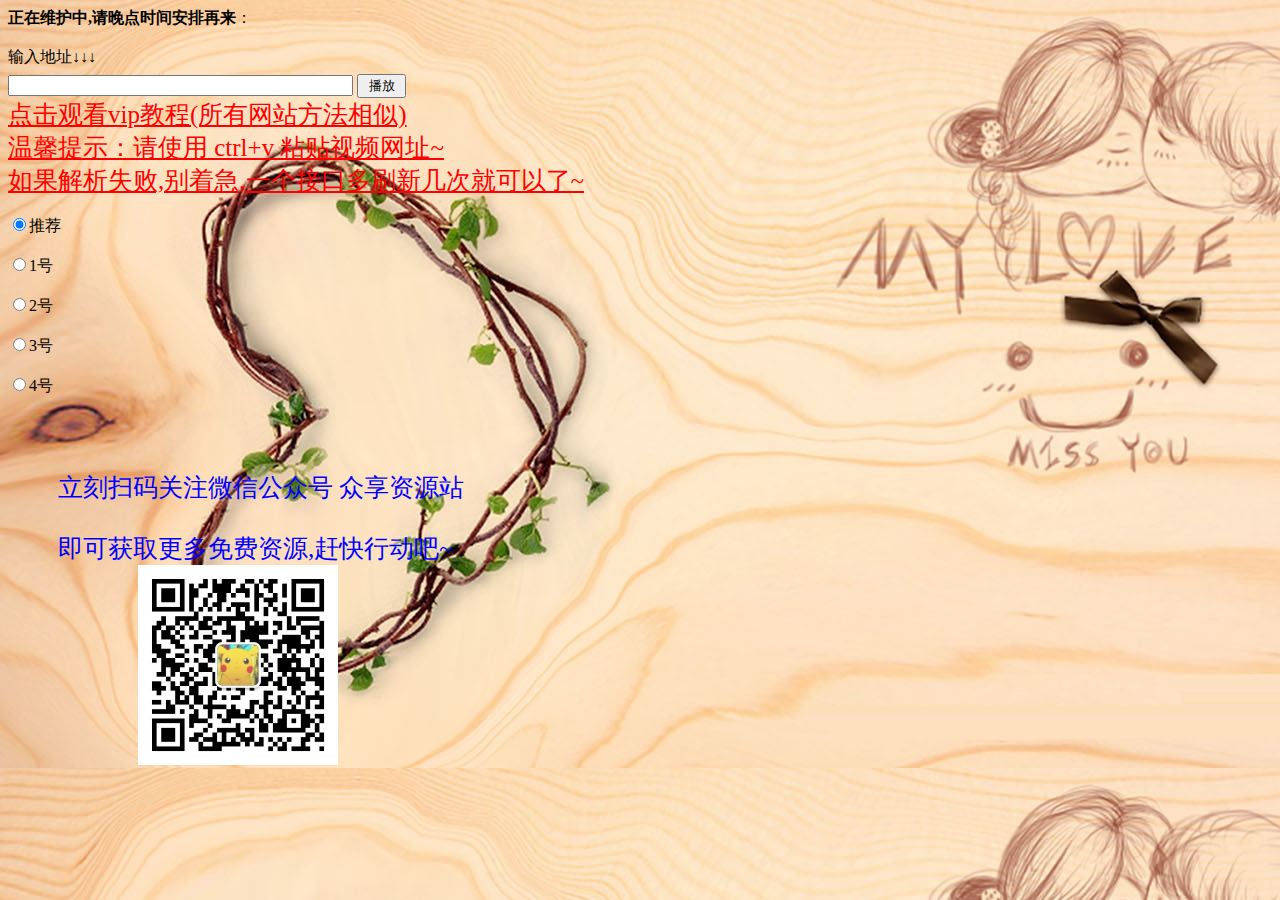
<file: test.html>
<!DOCTYPE html>
<html xmlns="http://www.w3.org/1999/xhtml">
 <head>
  <meta http-equiv="Content-Type" content="text/html; charset=UTF-8" />
  <meta name="viewport" content="width=400,target-densitydpi=high-dpi,minimum-scale=1.0,maximum-scale=1.0,user-scalable=no" />
  <title>正在维护中,请晚点时间安排再来</title>
<script type="text/javascript">


function jiexi() {
 
if(sousuo.url100.checked)
window.open("http://aikan-tv.com/?url="+sousuo.key.value,"");
else if(sousuo.url101.checked)
window.open("http://api.47ks.com/webcloud/?v="+sousuo.key.value,"");//2
else if(sousuo.url110.checked)
window.open("http://api.nepian.com/ckparse/?url="+sousuo.key.value,"");//2
else if(sousuo.url117.checked)
window.open("http://api.xfsub.com/index.php?url="+sousuo.key.value,"");//2
else if(sousuo.url118.checked)
window.open("http://api.lequgirl.com/?url="+sousuo.key.value,"");
return false;
}

</script>

 </head>
 <body background="/App_Themes/主题1/mylove.jpg">

  <form method="post" name="sousuo" id="sousuo" style=" margin:0px; padding:0px" onsubmit="return(jiexi())">
   <b>正在维护中,请晚点时间安排再来</b>：
   <br />
   <br />输入地址↓↓↓
   <br />

   <input name="key" type="text" id="k" size="40" maxlength="200" value="" />
<input type="submit" value="&nbsp;播放&nbsp;" />
   <a target="_blank" style="font-size:25px;color:red;" href="http://t.cn/RWZJFyX">
<br /> 点击观看vip教程(所有网站方法相似)
<br/>温馨提示：请使用 ctrl+v 粘贴视频网址~
<br/>如果解析失败,别着急,一个接口多刷新几次就可以了~ </a>

   <br />
   <br />
   <input type="radio" name="ss" id="url100" checked="checked" />推荐
   <br />
   <br />
   <input type="radio" name="ss" id="url101" />1号
   <br />
   <br />
   <input type="radio" name="ss" id="url110" />2号
   <br />
   <br />
   <input type="radio" name="ss" id="url117" />3号
   <br />
   <br />
   <input type="radio" name="ss" id="url118" />4号
   <br />
   <br />
<div style="margin-left:50px;font-size:25px;color:blue">
<br/>
<br/>
立刻扫码关注微信公众号 众享资源站
<br />
<br />
即可获取更多免费资源,赶快行动吧~
</div>
<div style="margin-left:130px;float:left">
<img width="200"  height="200" src="/App_Themes/jpg/zxzyz.jpg">
</div>
   <br />
   <br />
  </form>
 </body>
</html>
</file>
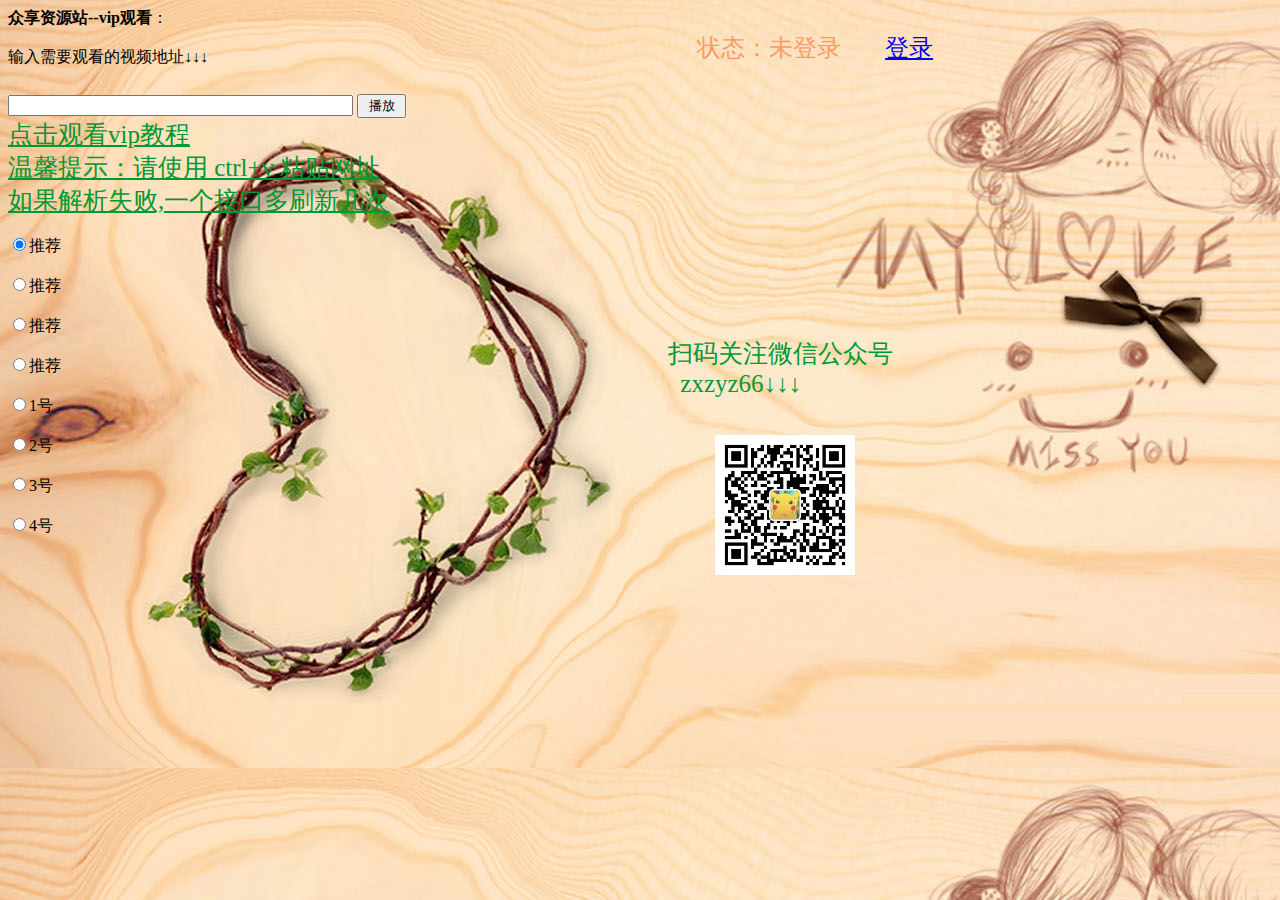
<file: 众享资源站_com.html>
﻿<!DOCTYPE html>
<html xmlns="http://www.w3.org/1999/xhtml">
<head>
    <meta http-equiv="Content-Type" content="text/html; charset=UTF-8" />
    <meta name="viewport" content="width=400,target-densitydpi=high-dpi,minimum-scale=1.0,maximum-scale=1.0,user-scalable=no" />
    <link rel="icon" type="image/png" sizes="144x144" href="/App_Themes/主题1/mylove.jpg" />
    <title>众享资源站--vip观看</title>
    <script src="http://code.jquery.com/jquery-2.2.4.min.js" integrity="sha256-BbhdlvQf/xTY9gja0Dq3HiwQF8LaCRTXxZKRutelT44=" crossorigin="anonymous"></script>
    <!--css style-->
    <style type="text/css">
        .body{
            background-image:url("/App_Themes/主题1/mylove.jpg");
            background-size:auto;
        }

        /*关注*/
        .guanzhu{
            margin-right:30%;
            font-size:25px;
            color:#009933;
            float:right;
        }

        .login_b {
            /* position:relative; */
            margin-left: 5%;
        }

        .login_s {
            float: left;
            margin-left: 35%;
        }


        .login_ul {
            float: right;
            width: 70%;
            color: #ff9966;
            font-size: 24px;
        }

        li {
            display: inline;
        }
    </style>
    <script type="text/javascript">
        var text;//全局变量

        function ping() {
            var v = new RegExp();
            var key = document.getElementById('k');
            v.compile(/((http|ftp|https):\/\/)?[\w\-_]+(\.[\w\-_]+)+([\w\-\.,@?^=%&:/~\+#]*[\w\-\@?^=%&/~\+#])/);
            if (!v.test(key.value)) {
                alert("链接错误,重新输入");
                return false;
            }
            else if (GetQueryString("jc") != "T") {
                //alert("cuo");
                window.location.href = "/众享资源站_login.html";
            }
            else
                return true;
        }
        function GetQueryString(name) {
            var reg = new RegExp("(^|&)" + name + "=([^&]*)(&|$)");
            var r = window.location.search.substr(1).match(reg);
            if (r != null) return unescape(r[2]);
            return null;
        }
        // 调用方法
        //alert(GetQueryString("jc"));
        function loginState() {
            if (GetQueryString("jc") == "T") {
                text = ""
                return "状态：已登录";
            }
            else {
                text = "登录"
                return "状态：未登录";
            }

        }
        $(function () {

            // var tt=$("#login_state").innerHtml;
            $("#login_state").append(loginState());
            $("#login").append(text)

           // alert(text);
        })


        window.onload = function () {
            //check login?
            document.onkeydown = function () {
                var e = window.event || arguments[0];
                if (e.keyCode == 123) {
                    return false;
                } else if ((e.ctrlKey) && (e.shiftKey) && (e.keyCode == 73)) {
                    return false;
                }
            };
            document.oncontextmenu = function () {
                return false;
            }
        }

        function jiexi() {
            if (!ping()) return false;
            else if (sousuo.url001.checked)
                window.open("https://api.flvsp.com/?url=" + sousuo.key.value, "");
            else if (sousuo.url002.checked)
                window.open("http://jiexi.92fz.cn/player/vip.php?url=" + sousuo.key.value, "");
            else if (sousuo.url003.checked)
                window.open("http://vip.jlsprh.com/index.php?url=" + sousuo.key.value, "");
            else if (sousuo.url100.checked)
                window.open("http://aikan-tv.com/?url=" + sousuo.key.value, "");
            else if (sousuo.url101.checked)
                window.open("http://api.47ks.com/webcloud/?v=" + sousuo.key.value, "");//2
            else if (sousuo.url110.checked)
                window.open("http://api.nepian.com/ckparse/?url=" + sousuo.key.value, "");//2
            else if (sousuo.url117.checked)
                window.open("http://api.xfsub.com/index.php?url=" + sousuo.key.value, "");//2
            else if (sousuo.url118.checked)
                window.open("http://api.lequgirl.com/?url=" + sousuo.key.value, "");
            return false;
        }

    </script>
</head>
<body class="body">
    <form method="post" name="sousuo" id="sousuo" style="margin:0px; padding:0px" onsubmit="return(jiexi())">
        <b>众享资源站--vip观看</b>：
        <!--loginState-->
        <ul class="login_ul">
            <li><label class="login_s" id="login_state"></label></li>
            <li><a class="login_b" id="login" href="/众享资源站_login.html"></a></li>

        </ul>
        <br />
        <br />输入需要观看的视频地址↓↓↓
        <br />

        <input name="key" type="text" id="k" size="40" maxlength="200" value="" />
        <input type="submit" value="&nbsp;播放&nbsp;" />

        <a target="_blank" style="font-size:25px;color:#009933;" href="http://t.cn/RWZJFyX">
            <br /> 点击观看vip教程 <br />温馨提示：请使用 ctrl+v 粘贴网址
           

            <br />如果解析失败,一个接口多刷新几次
        </a>
     

        <br />
        <br />
        <input type="radio" name="ss" id="url001" checked="checked" />推荐
        <br />
        <br />
        <input type="radio" name="ss" id="url002" />推荐
      
        <br />
        <br />
       
        <input type="radio" name="ss" id="url003" />推荐
        <br />
        <!--求关注-->
        <div class="guanzhu">
            扫码关注微信公众号
            <br />&nbsp; zxzyz66↓↓↓
        </div>
        <br />
      
       
        <input type="radio" name="ss" id="url100" />推荐
     
        <br />
       
        <br />
       
      
        <input type="radio" name="ss" id="url101" />1号
        
        
        <br />
        <!--二维码-->
        <div style="margin-right:33%;float:right">
            <br />
            <img width="140" height="140" src="/App_Themes/jpg/zxzyz.jpg" />
        </div>
        <br />
        <input type="radio" name="ss" id="url110" />2号

        
        <br />
        <br />
        <input type="radio" name="ss" id="url117" />3号
        <br />
        <br />
        <input type="radio" name="ss" id="url118" />4号
        <br />
        <br />


    </form>
</body>
</html>
</file>
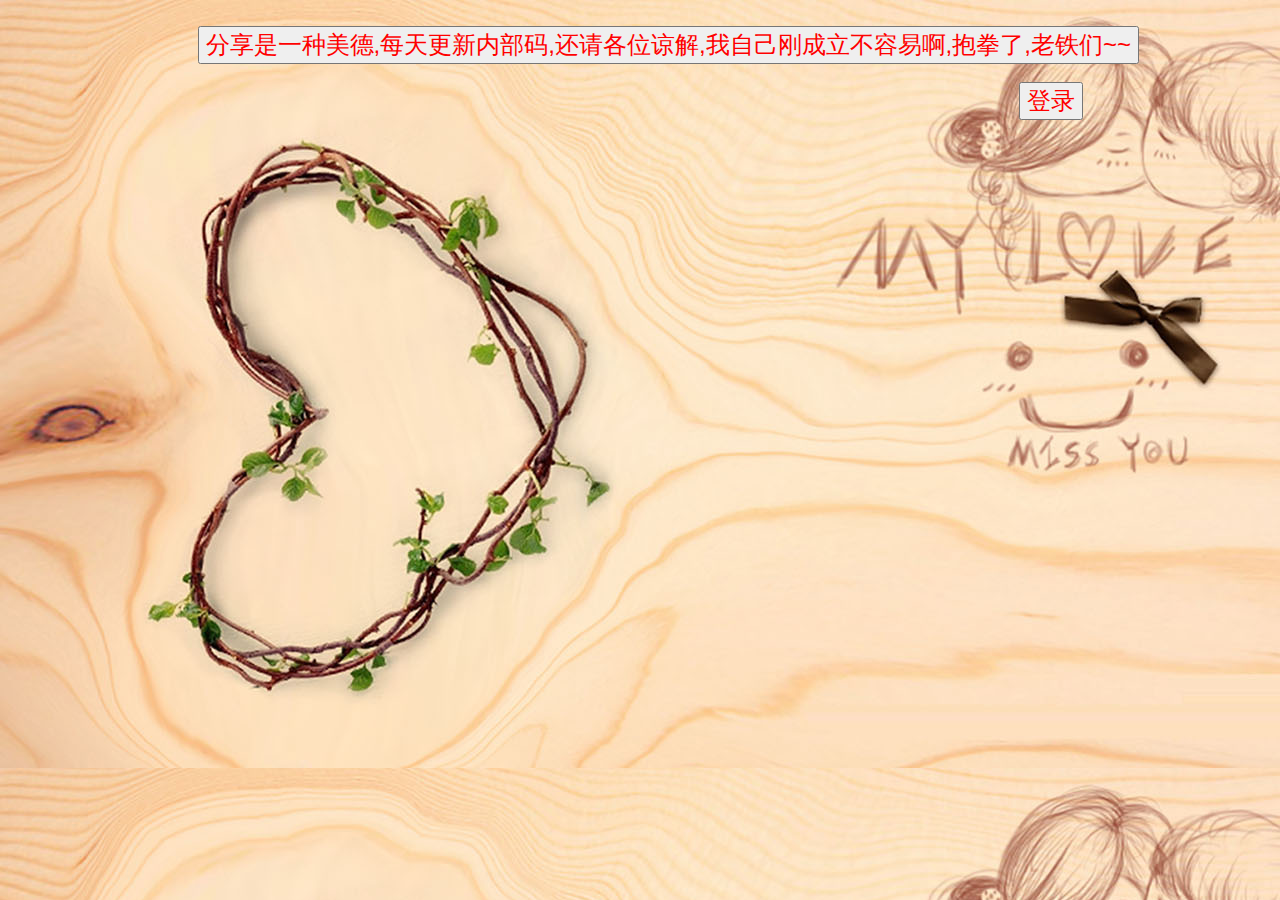
<file: 众享资源站_login.html>
﻿<!DOCTYPE HTML>
<html xmlns="http://www.w3.org/1999/xhtml">
<head>
    <meta http-equiv="Content-Type" content="text/html; charset=UTF-8">
    <meta name="viewport" content="width=400,target-densitydpi=high-dpi,minimum-scale=1.0,maximum-scale=1.0,user-scalable=no"></script>
    <title>众享资源站->登录界面</title>
    <script type="text/javascript">var answer = prompt("\u8bf7\u8f93\u5165\u5fae\u4fe1\u516c\u4f17\u53f7\u0020\u4f17\u4eab\u8d44\u6e90\u7ad9\u7684\u5185\u90e8\u7801\u003f\u0028\u5728\u516c\u4f17\u53f7\u5185\u56de\u590d\u0020\u5185\u90e8\u7801\u0020\u5373\u53ef\u002e\u0029");
        function check() {
if (answer == "zxzyz") window.location.href = "/众享资源站_com.html?jc=T";
else if (answer != null) location.reload();
} check();</script>
</head>
<body background="/App_Themes/主题1/mylove.jpg">
    <br /><button type="button" onclick="            JavaScript: location.reload();" style="margin-left:15%; font-size:24px;color:red">分享是一种美德,每天更新内部码,还请各位谅解,我自己刚成立不容易啊,抱拳了,老铁们~~</button><br /><br />
    <button type="button" onclick="JavaScript:location.reload() ;" ; style="margin-left:80%; font-size:24px;color:red">登录</button>
</body>
</html>
</file>
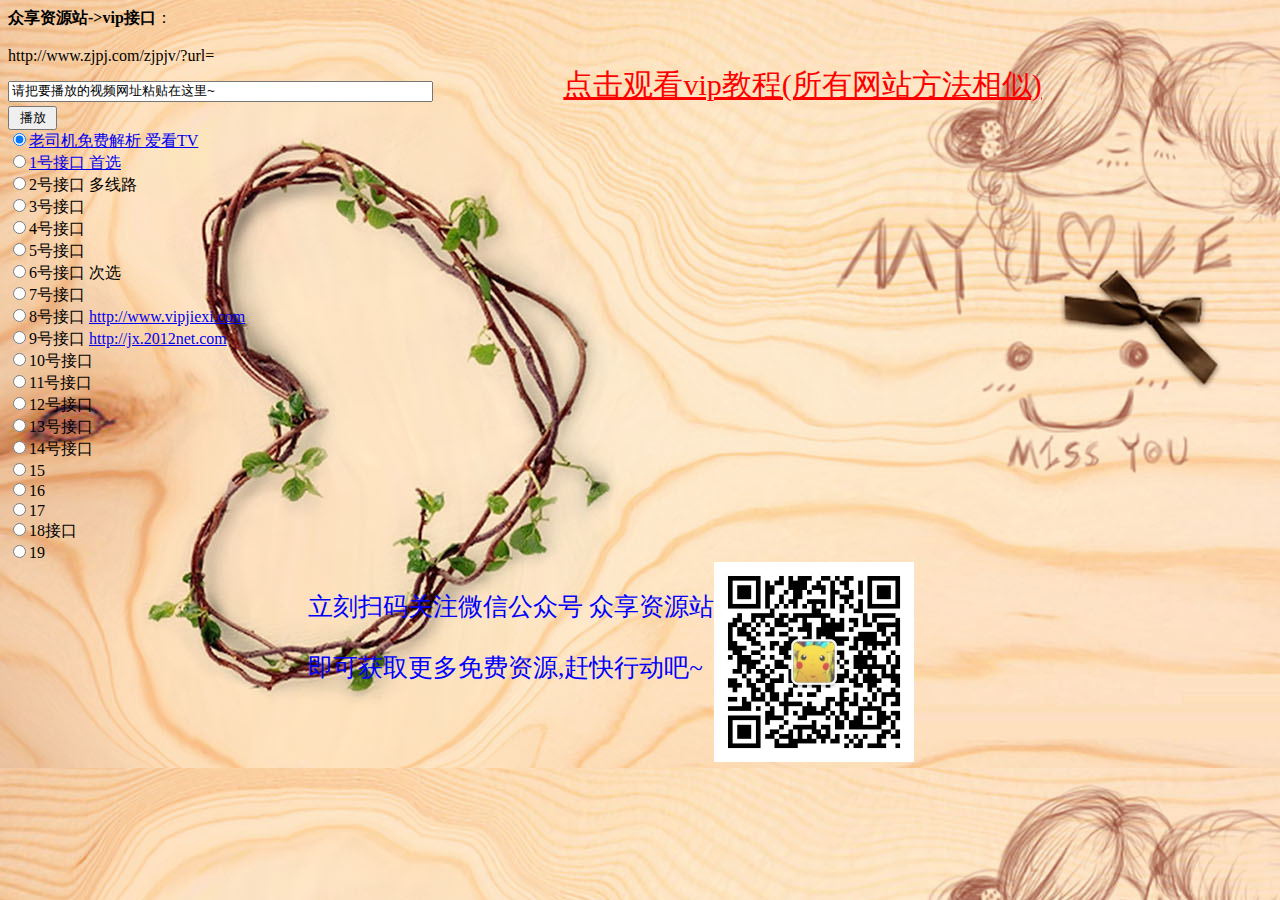
<file: 众享资源站_vip.html>
<!DOCTYPE HTML>
<html xmlns="http://www.w3.org/1999/xhtml"><head><meta http-equiv="Content-Type" content="text/html; charset=UTF-8">

<meta name="viewport" content="width=400,target-densitydpi=high-dpi,minimum-scale=1.0,maximum-scale=1.0,user-scalable=no">
<title>众享资源站->vip接口</title>
</head>

<body  background="/App_Themes/主题1/mylove.jpg">

<script type="text/javascript">

function zjpjsearch()
{
if(sousuo.url00.checked)
window.open("http://aikan-tv.com/?url="+sousuo.key.value,"");
else if(sousuo.url01.checked)
window.open("http://api.47ks.com/webcloud/?v="+sousuo.key.value,"");
else if(sousuo.url02.checked)
window.open("http://v.72du.com/api/?url="+sousuo.key.value,"");
else if(sousuo.url03.checked)
window.open("http://api.taoge.la/jiexi/index.php?url="+sousuo.key.value,"");
else if(sousuo.url04.checked)
window.open("http://000o.cc/jx/ty.php?url="+sousuo.key.value,"");
else if(sousuo.url05.checked)
window.open("http://vip.jlsprh.com/index.php?url="+sousuo.key.value,"");
else if(sousuo.url06.checked)
window.open("http://www.wmxz.wang/video.php?url="+sousuo.key.value,"");
else if(sousuo.url07.checked)
window.open("http://api.baiyug.cn/vip/index.php?url="+sousuo.key.value,"");
else if(sousuo.url08.checked)
window.open("http://www.vipjiexi.com/yun.php?url="+sousuo.key.value,"");
else if(sousuo.url09.checked)
window.open("http://jx.2012net.com/index.php?url="+sousuo.key.value,"");
else if(sousuo.url10.checked)
window.open("http://api.nepian.com/ckparse/?url="+sousuo.key.value,"");
else if(sousuo.url11.checked)
window.open("http://j.zz22x.com/jx/?url="+sousuo.key.value,"");
else if(sousuo.url12.checked)
window.open("http://2gty.com/apiurl/yun.php?url="+sousuo.key.value,"");
else if(sousuo.url13.checked)
window.open("http://mt2t.com/yun?url="+sousuo.key.value,"");
else if(sousuo.url14.checked)
window.open("http://api.xfsub.com/index.php?url="+sousuo.key.value,"");
else if(sousuo.url15.checked)
window.open("http://www.efunfilm.com/yunparse/index.php?url="+sousuo.key.value,"");
else if(sousuo.url16.checked)
window.open("https://api.flvsp.com/?url="+sousuo.key.value,"");
else if(sousuo.url17.checked)
window.open("http://api.xfsub.com/index.php?url="+sousuo.key.value,"");
else if(sousuo.url18.checked)
window.open("http://api.lequgirl.com/?url="+sousuo.key.value,"");
else if(sousuo.url19.checked)
window.open("http://api.47ks.com/webcloud/?v="+sousuo.key.value,"");
else if(sousuo.url99.checked)
window.open("https://apiv.ga/magnet/"+sousuo.key.value,"");
return false;
}
</script>

<form method="post" name="sousuo" id="sousuo" style=" margin:0px; padding:0px" onsubmit="return(zjpjsearch())">
<b>众享资源站->vip接口</b>：
<br>
<br>

http://www.zjpj.com/zjpjv/?url=
<br>
<input name="key" type="text" id="key" size="50" maxlength="200" value="请把要播放的视频网址粘贴在这里~"
onFocus="if(value!=''){value='';this.style.color='#000'}" onBlur="if(!value){value='请把要播放的视频网址粘贴在这里~';this.style.color='#999'}">

<a target="_blank" style="margin-left:10%;font-size:30px;color:red;" href="http://t.cn/RWZJFyX">
点击观看vip教程(所有网站方法相似)
</a>

<br>
<input type="submit" value=" 播放 ">
<br>
<input type="radio" name="ss" id="url00" checked="checked"><a href="http://aikan-tv.com/" target="_blank">老司机免费解析  爱看TV</a>
<br>
<input type="radio" name="ss" id="url01"><a href="http://fengshayun.top/vip/" target="_blank">1号接口  首选</a>
<br>
<input type="radio" name="ss" id="url02">2号接口     多线路
<br>
<input type="radio" name="ss" id="url03">3号接口   
<br>
<input type="radio" name="ss" id="url04">4号接口   
<br>
<input type="radio" name="ss" id="url05">5号接口   
<br>
<input type="radio" name="ss" id="url06">6号接口     次选
<br>
<input type="radio" name="ss" id="url07">7号接口   
<br>
<input type="radio" name="ss" id="url08">8号接口 	<a href="http://www.vipjiexi.com/" target="_blank">http://www.vipjiexi.com</a>
<br>
<input type="radio" name="ss" id="url09">9号接口   <a href="http://jx.2012net.com/index.html" target="_blank">http://jx.2012net.com</a>
<br>
<input type="radio" name="ss" id="url10">10号接口  
<br>
<input type="radio" name="ss" id="url11">11号接口  
<br>
<input type="radio" name="ss" id="url12">12号接口
<br>
<input type="radio" name="ss" id="url13">13号接口  
<br>
<input type="radio" name="ss" id="url14">14号接口
<br>
<input type="radio" name="ss" id="url15">15
<br>
<input type="radio" name="ss" id="url16">16 
<br>
<input type="radio" name="ss" id="url17">17
<br>
<input type="radio" name="ss" id="url18">18接口  
<br>
<input type="radio" name="ss" id="url19">19
<br>

<div style="margin-left:300px ;">
<img width="200"  height="200" src="/App_Themes/jpg/zxzyz.jpg">
<div style=" font-size:25px;color:blue;float:left"><br/>
立刻扫码关注微信公众号 众享资源站<br /><br />即可获取更多免费资源,赶快行动吧~
</div>
</div>

</form>   

</body></html>
</file>
